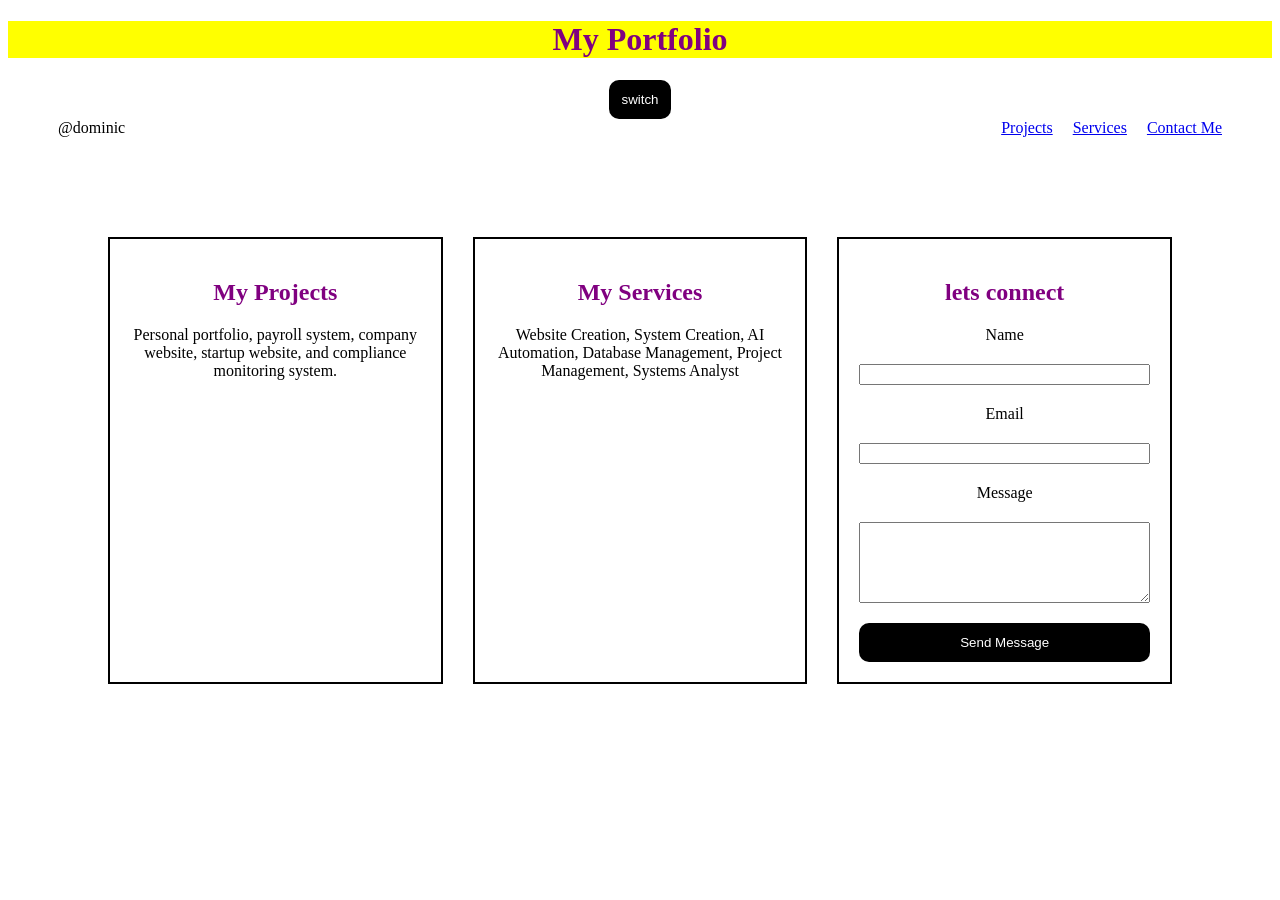
<file: index.html>
<!DOCTYPE html>
<html lang="en">

<head>
    <meta charset="UTF-8">
    <meta name="viewport" content="width=device-width, initial-scale=1.0">
    <title>My Portfolio</title>
    <link rel="stylesheet" href="style.css">
</head>

<body>
    <h1>Dominic D. Motos</h1>
    <button id = "switch">switch</button>

    <header>
        <nav>
            <span>@dominic</span>  
            <ul>
                <li><a href="#projects">Projects</a></li>
                <li><a href="#services">Services</a></li>
                <li><a href="#contact">Contact Me</a></li>
            </ul>
        </nav>
    </header>

    <main>
        <section id="projects">
            <h2 class="projects">My Projects</h2>
            <p>Personal portfolio, payroll system, company website, startup website, and compliance monitoring system.
            </p>
        </section>

        <section id="services">
            <h2 class="services">My Services</h2>
            <p>Website Creation, System Creation, AI Automation, Database Management, Project Management, Systems
                Analyst</p>
        </section>

        <section id="contact">
            <h2 class="contact">Let's build together!</h2>
            <form action="#">
                <!-- Name -->
                <label for="name">Name</label>
                <input type="text" id="name" name="name" required>

                <!-- Email -->
                <label for="email">Email</label>
                <input type="email" name="email" id="email" required>

                <!-- Message -->
                <label for="message">Message</label>
                <textarea name="message" id="message" rows="5" required></textarea>

                <!-- Submit -->
                <button type="submit">Send Message</button>
            </form>
        </section>
    </main>
    <script src="script.js"></script>
</body> 

</html>
</file>
<file: style.css>
body {
    text-align: center;
}

ul {
    list-style: none;
}

nav {
    display: flex;
    justify-content: space-between;
    align-items: center;
    margin-left: 50px;
    margin-right: 50px;
}

nav ul {
    display: flex;
    gap: 20px;
    padding: 0;
    margin: 0;
}

main {
    display: flex;
    flex-wrap: wrap;
    gap: 30px;
    padding: 50px;
    margin: 50px;
}

main section {
    flex: 1;
    min-width: 280px;
    border: 2px solid black;
    padding: 20px
}
section[id="projects"]{
<<<<<<< HEAD
    background-color: orange;
=======
    background-color: aqua;
>>>>>>> cold-theme
}
form {
    display: flex;
    flex-direction: column;
    gap: 20px;
}

@media (max-width: 600px) {
    nav {
        flex-direction: column;
        gap: 15px;
    }

    nav ul {
        flex-direction: column;
        text-align: center;
    }


    main {
        padding: 15px;
        margin: 10px;
        gap: 20px;

    }

    main section {
        flex: 1 1 100%;
        min-width: 100%;
    }

    h1 {
        font-size: 75px;
        color: red;
    }

    span {
        font-size: 75 px;
        color: green;
    }
}

@media (max-width: 768px) {
    h2 {
        font-size: 48px;
        color: blue;
    }
}
\\ HOVER EFFECTS \\
nav {
    transition: color 0. 5s ease;
}

nav  a:hover {
      color: red;
}
button {
    background-color: black;
    color: white;
    padding: 12px;
    border:  none;
    border-radius: 10px;
    transition: backgruod-color 0.5s ease;


}
  button:hover {
    background-color: red;
    color: black;


  }
</file>
